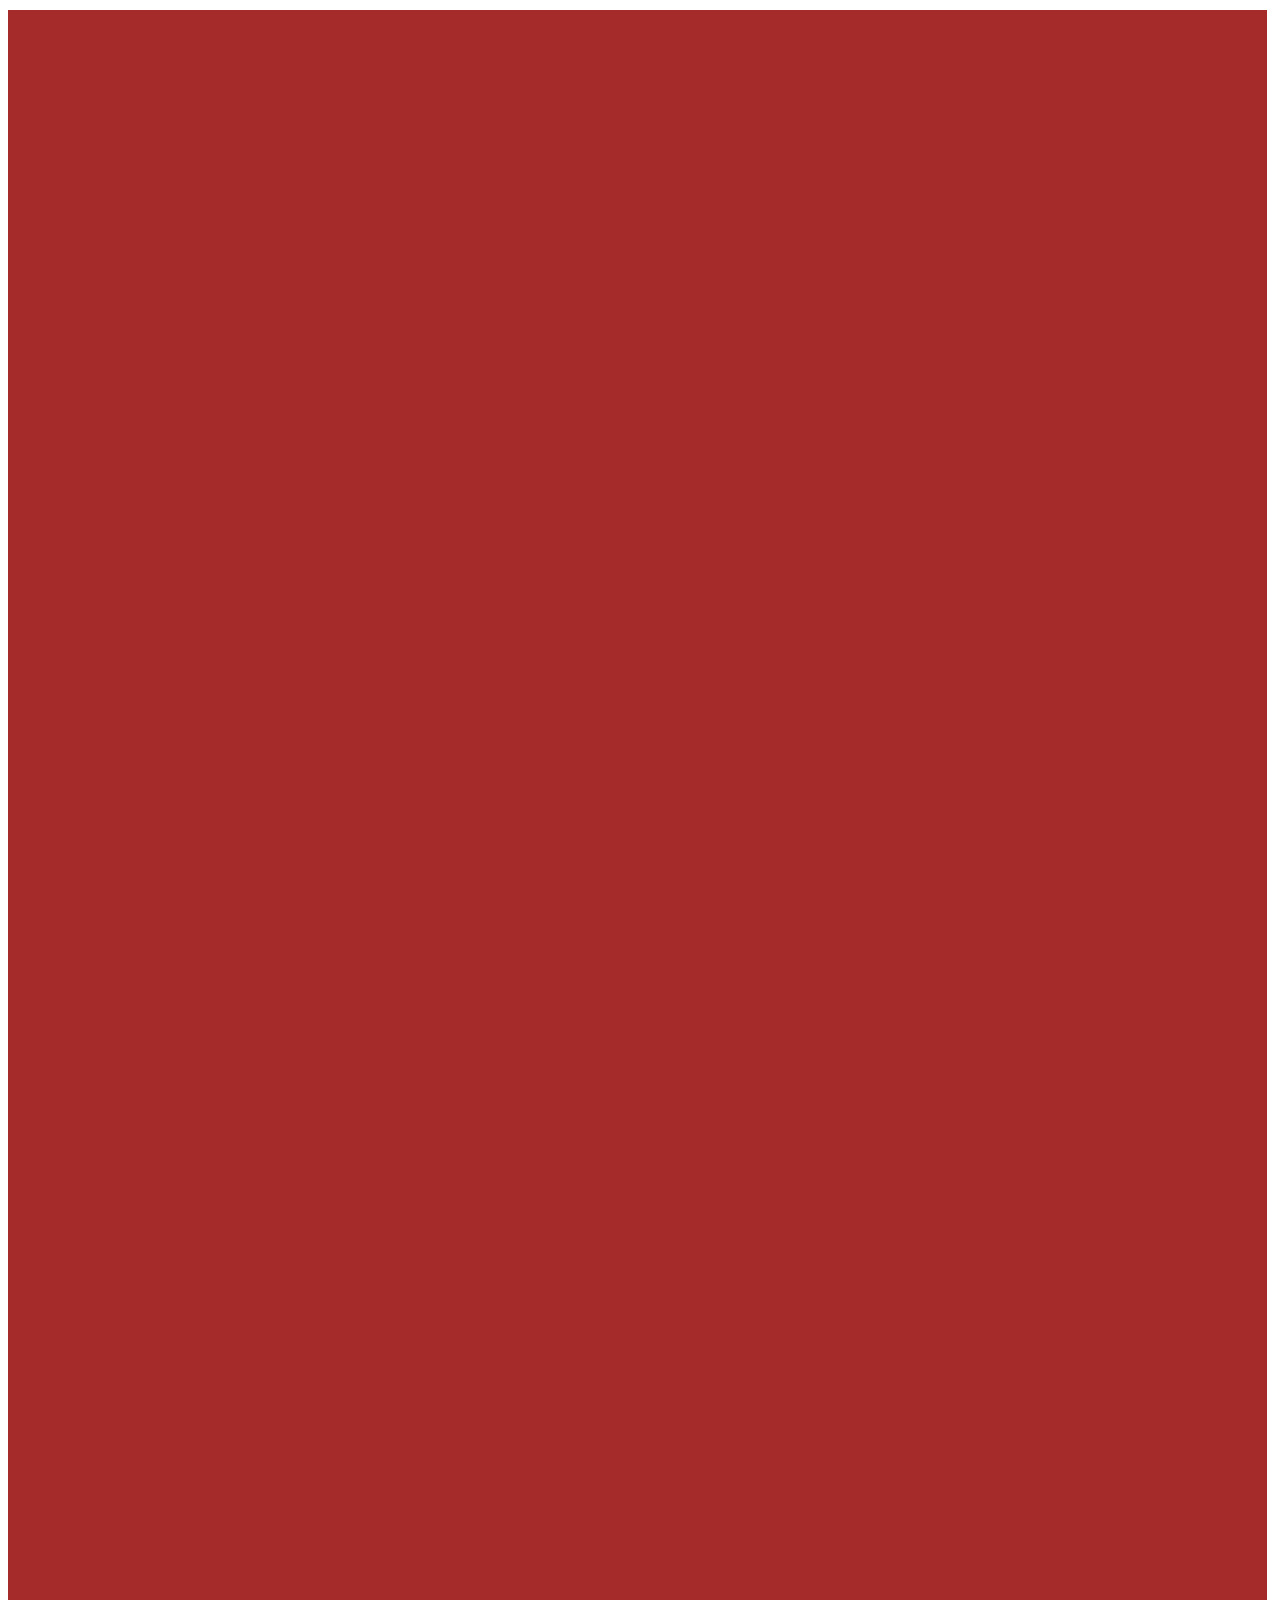
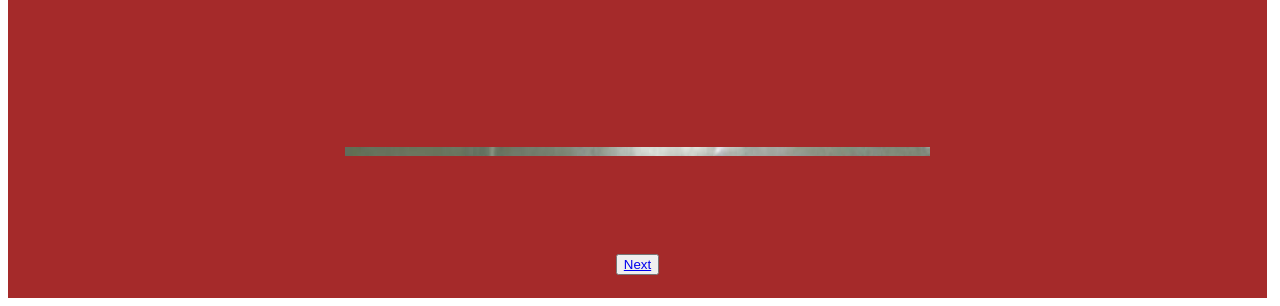
<file: certificates.html>
<!DOCTYPE html>
<html>
    <head></head>
<body>
<div class="img-button">
        <marquee direction="up">
      <a href="certificate111.jpg">
          <img src="certificate111.jpg" alt="Image 1"></br>
      </a>
      <a href="certificate222.jpg">
          <img src="certificate222.jpg" alt="Image 2"></br>
      </a>
      <a href="certificate333.jpg">
          <img src="certificate333.jpg" alt="Image 3"></br>
      </a>
      <a href="certificate444.jpg">
        <img src="certificate444.jpg" alt="Image 3">
    </a>
  </marquee>
    <div class="button">
      <button><a href="next.html">Next</a></button>
       </div>
  </div>
  <style>
     .img-button {
  border: none;
  background: none;
  padding: 0;
  cursor: pointer;
  margin-top: 10px;
  margin-right: 5px;
  background-color:brown;
  
}
a {
        display: block; 
        text-align: center; 
        margin: auto; 
    }
    img {
        display: block; 
        margin: auto; 
    }
    .button{
      text-align:center;
      font-size: 120px;
      color:blue
      /* padding:50px; */
      
    }
    
  </style>
  <html>
</body>
</file>
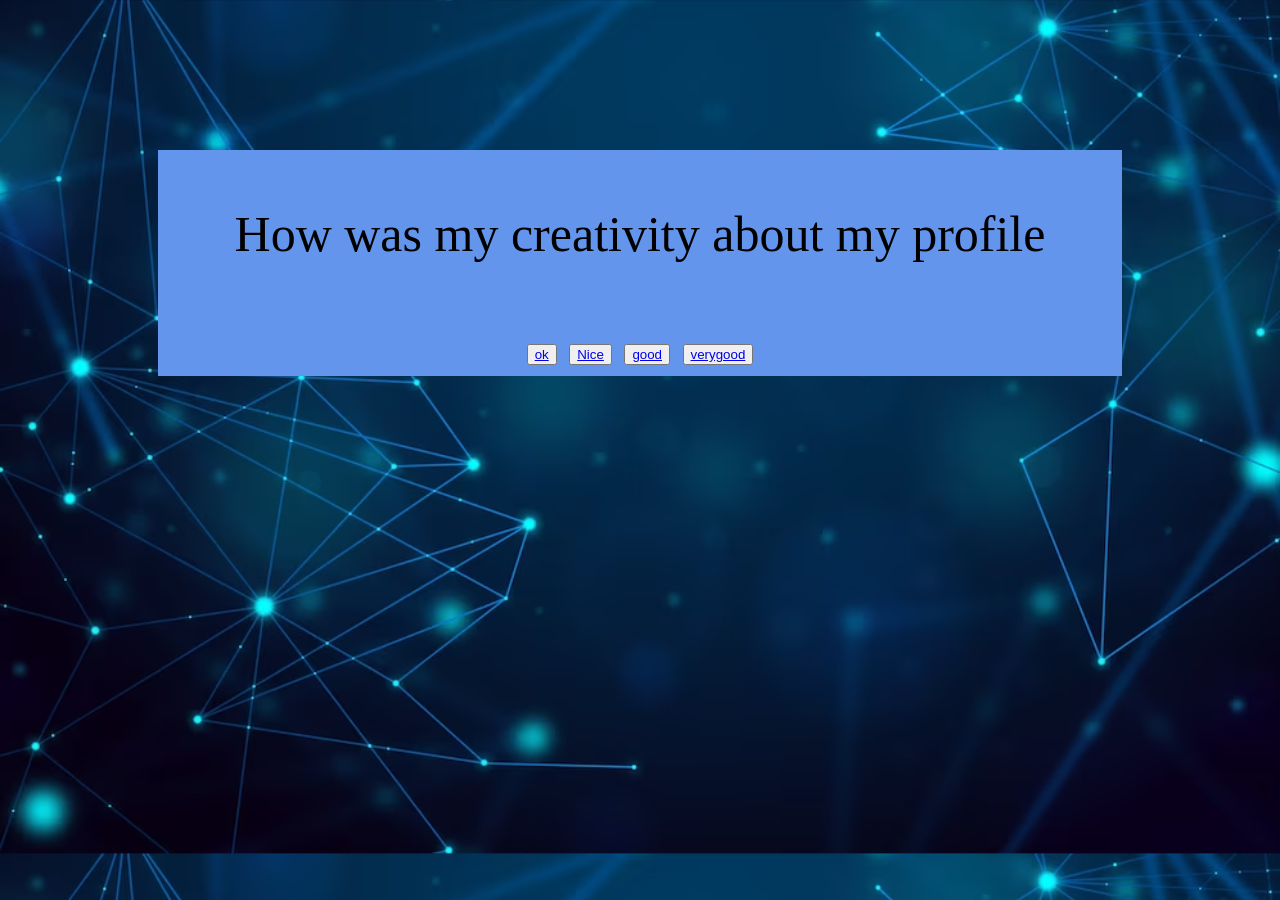
<file: ending.html>
<!DOCTYPE html>
<html>
    <head>
     <style>
        #div1{
            background-color: cornflowerblue;
            padding:5px;
            font-size: 50px;
            text-align: center;
            margin: 150px;
            /* width: -60px; */
            
        }
        body{
            background-image: url('bg.jpg');
            background-size: cover;
        }
     </style>
    </head>
    <body>
        <div id="div1">
            <p>How was my creativity about my profile</p>
            <button><a href="opinion.html">ok</a></button>
            <button><a href="opinion.html">Nice</a></button>
            <button><a href="opinion.html">good</a></button>
            <button><a href="opinion.html">verygood</a></button>
        </div>
    </body>
</html>
</file>
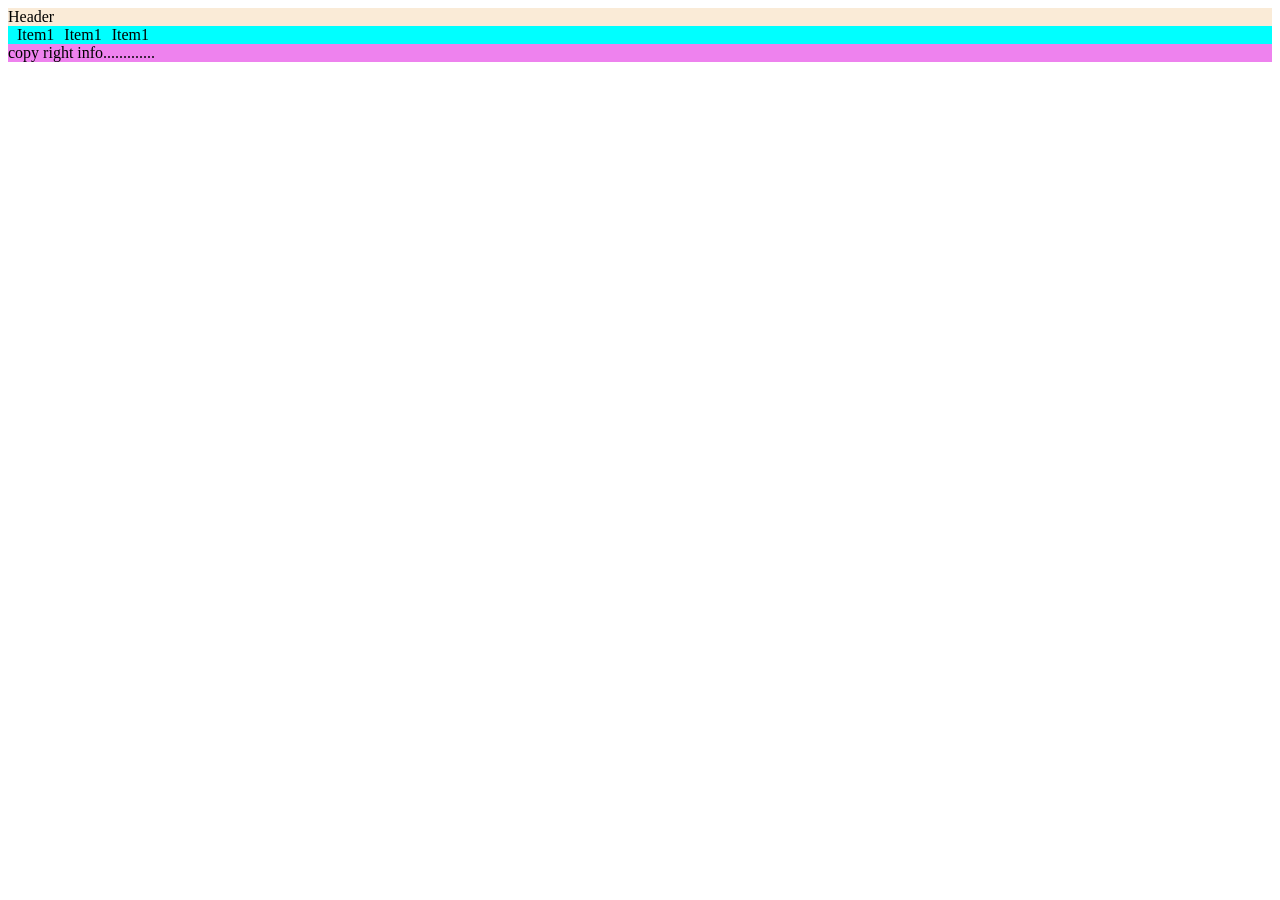
<file: nav.html>
<!DOCTYPE html>

<html>
    <head>
          <style>
            header{
                width:100%;
                background-color: antiquewhite;
            }
            nav{
                background-color:aqua;
            }
            nav li{
                display: inline;
                padding:3px;
            }
            /*main{
                display: flex;
            }
            main section,main aside{
                flex:50%;
                border:1px solid red;
            } */
            footer{
                width:100%;
                background-color: violet;
            }
          </style>
    </head>
    <body>
        <header>Header</header>
        <nav>
            <li></li>
            <li>Item1</li>
            <li>Item1</li>
            <li>Item1</li>
        </nav>
        <!-- <main>
            <section>
                sections
                <time>10.00am</time>
                <ruby> 明日  <rp>(</rp><rt>Ashita  </rt><rp>)</rp></ruby>
                <progress></progress>
                Disc Usage:<meter max="10" min="2" value="3"></meter>
                <dialog open>hello</dialog>
                <figure>
                    <img src="1.jpg"/>
                    <figcaption>flower image</figcaption>
                </figure>
                <details>
                    Item1 description
                    <summary>Item1</summary>
                </details>
                
                <details>
                    Item1 description
                    <summary>Item2</summary>
                </details>
                <command >crtl+x</command>
                <bdo dir="rtl">welcome</bdo>
           <article>
                <h1>News</h1>
                <p>Lorem ipsum dolor sit amet, consectetur adipisicing elit. Iure eveniet voluptatem eum eligendi deleniti? Cumque sint earum officiis dolorem doloremque.</p>
            </article>
                <article>
                    <h1>COVID</h1>
                    <p>Lorem ipsum dolor sit amet, consectetur adipisicing elit. Iure eveniet voluptatem eum eligendi deleniti? Cumque sint earum officiis dolorem doloremque.</p>
                </article>
                </section>
                <aside>side bar</aside>
        </main> -->
        <footer>copy right info.............</footer>

    </body>
</html>
</file>
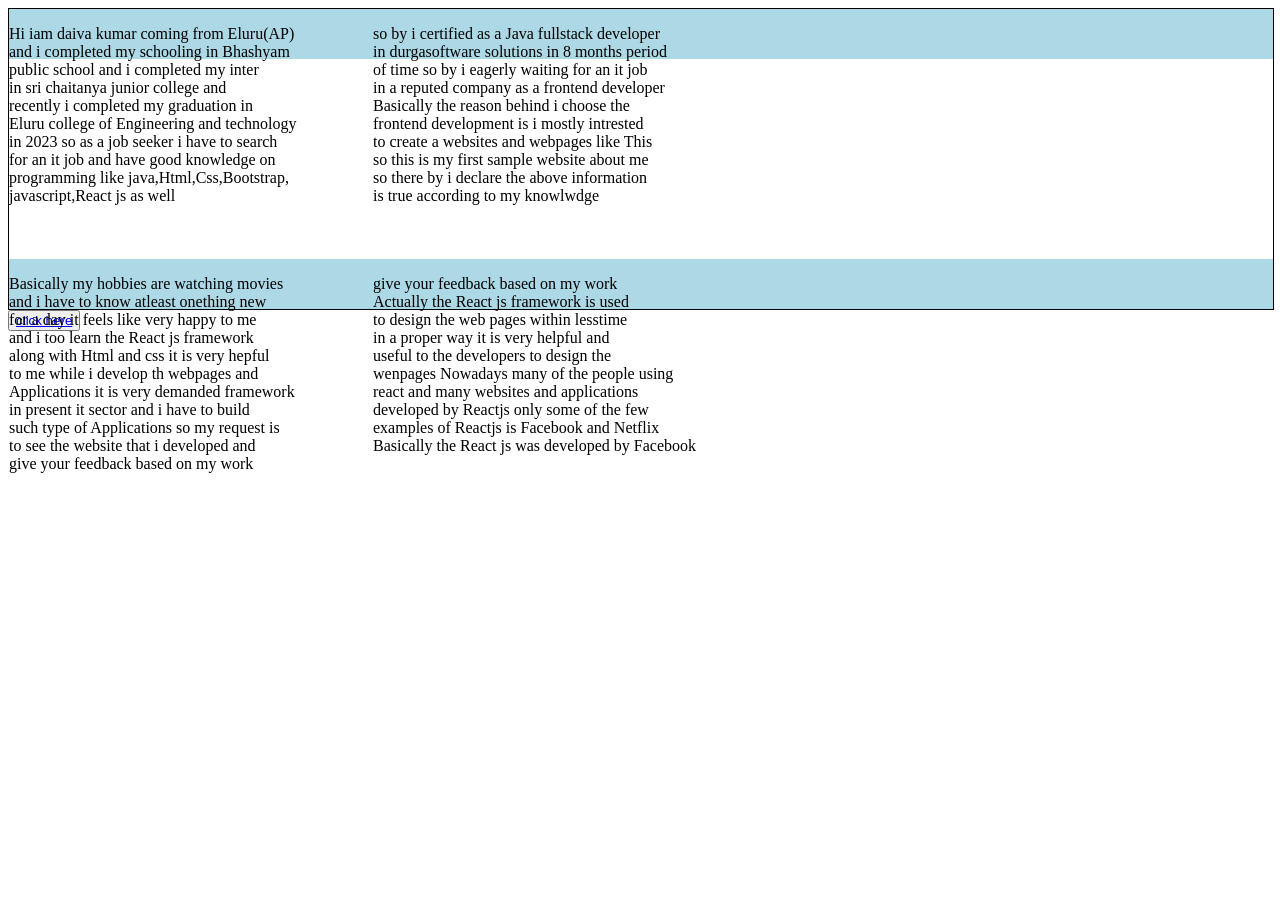
<file: next.html>
<!DOCTYPE html>
<html>
    <head>
      <!-- <link href="https://cdn.jsdelivr.net/npm/bootstrap@5.3.2/dist/css/bootstrap.min.css" rel="stylesheet" integrity="sha384-T3c6CoIi6uLrA9TneNEoa7RxnatzjcDSCmG1MXxSR1GAsXEV/Dwwykc2MPK8M2HN" crossorigin="anonymous">
           <script src="https://cdn.jsdelivr.net/npm/bootstrap@5.3.2/dist/js/bootstrap.bundle.min.js" integrity="sha384-C6RzsynM9kWDrMNeT87bh95OGNyZPhcTNXj1NW7RuBCsyN/o0jlpcV8Qyq46cDfL" crossorigin="anonymous"></script>
            -->
      <style>
         /* .boxes .row div{
margin: 10px;
         }
         .col-6{
           
         } */
  
         .container {
  position: relative;
  width: 100%; /* Set the width of the container */
  height: 300px; /* Set the height of the container */
  border: 1px solid black; /* Just for visualization */
}

.top-left,
.top-right,
.bottom-left,
.bottom-right {
  position: absolute;
  width: 900px; /* Set the width of the divs */
  height: 50px; /* Set the height of the divs */
  background-color: lightblue; /* Set the background color */
}

.top-left {
  top: 0;
  left: 0;
}

.top-right {
  top: 0;
  right: 0;
}

.bottom-left {
  bottom: 0;
  left: 0;
}

.bottom-right {
  bottom: 0;
  right: 0;
}

         /* #div1{
             background-color:lightseagreen;
             padding:1px;
             
              margin-right:1200px;
              margin-bottom:200px; 
          }
         #div2{
            background-color:lightseagreen;
            padding:1px;
            margin-right:1200px;
            margin-top:300px;
            
         }
         #div3{
            background-color:lightseagreen;
            padding:1px;
            margin-left:1200px;
            margin-top: -30px;
         }
         #div4{
            background-color:lightseagreen;
            padding:1px;
            margin-left:1200px;
            margin-bottom:300px;
         } */
         /* body{
            background-color: brown;
            background-image:url('web.jpg');
            background-position: center center;
         } */

      </style>
    </head>
    <body>
      <!-- <div class="boxes container-fluid"> -->

      <!-- <div class="row"> -->
      <div class="container">
      <div class="top-left">
         <p>
            Hi iam daiva kumar coming from Eluru(AP)<br>
            and i completed my schooling in Bhashyam<br>
            public school and i completed my inter<br>
            in sri chaitanya junior college and <br>
            recently i completed my graduation in <br>
            Eluru college of Engineering and technology<br>
            in 2023 so as a job seeker i have to search<br>
            for an it job and have good knowledge on <br>
            programming like java,Html,Css,Bootstrap,<br>
            javascript,React js as well
         </p>
       </div>
       <div class="top-right">
       <p>
         so by i certified as a Java fullstack developer<br>
         in durgasoftware solutions in 8 months period <br>
         of time so by i eagerly waiting for an it job<br>
         in a reputed company as a frontend developer<br>
         Basically the reason behind i choose the <br>
         frontend development is i mostly intrested<br>
         to create a websites and webpages like This<br>
         so this is my first sample website about me<br>
         so there by i declare the above information<br>
         is true according to my knowlwdge
       </p>
       </div>
       <div class="bottom-left">
         <p>
            Basically my hobbies are watching movies<br>
           and i have to know atleast onething new <br>
           for a day it feels like very happy to me <br>
           and i too learn the React js framework <br>
           along with Html and css it is very hepful<br>
           to me while i develop th webpages and <br>
           Applications it is very demanded framework <br>
           in present it sector  and i have to build <br>
           such type of Applications so my request is <br>
           to see the website that i developed and <br>
           give your feedback based on my work<br>
         </p>
       </div>
       <div class="bottom-right">
         <p>
            give your feedback based on my work<br>
            Actually the React js framework is used<br>
            to design the web pages within lesstime<br>
            in a proper way it is very helpful and <br>
            useful to the developers to design the <br>
            wenpages Nowadays many of the people using<br>
            react and many websites and applications<br>
            developed by Reactjs only some of the few <br>
            examples of Reactjs is Facebook and Netflix<br>
            Basically the React js was developed by Facebook </p>
       </div>
      </div>
        <button><a href="ending.html">click here</a></button> 
      <!-- <object data="file1.txt"></object>
      <object data="file2.txt"></object>
      <object data="file3.txt"></object>
      <object data="file4.txt"></object> -->
       <!-- <button>
         <a href="web.jpg">
            <img src="web.jpg" alt="Image 1"></br>
        </a>
      </button>  -->
    </body>
</html>
</file>
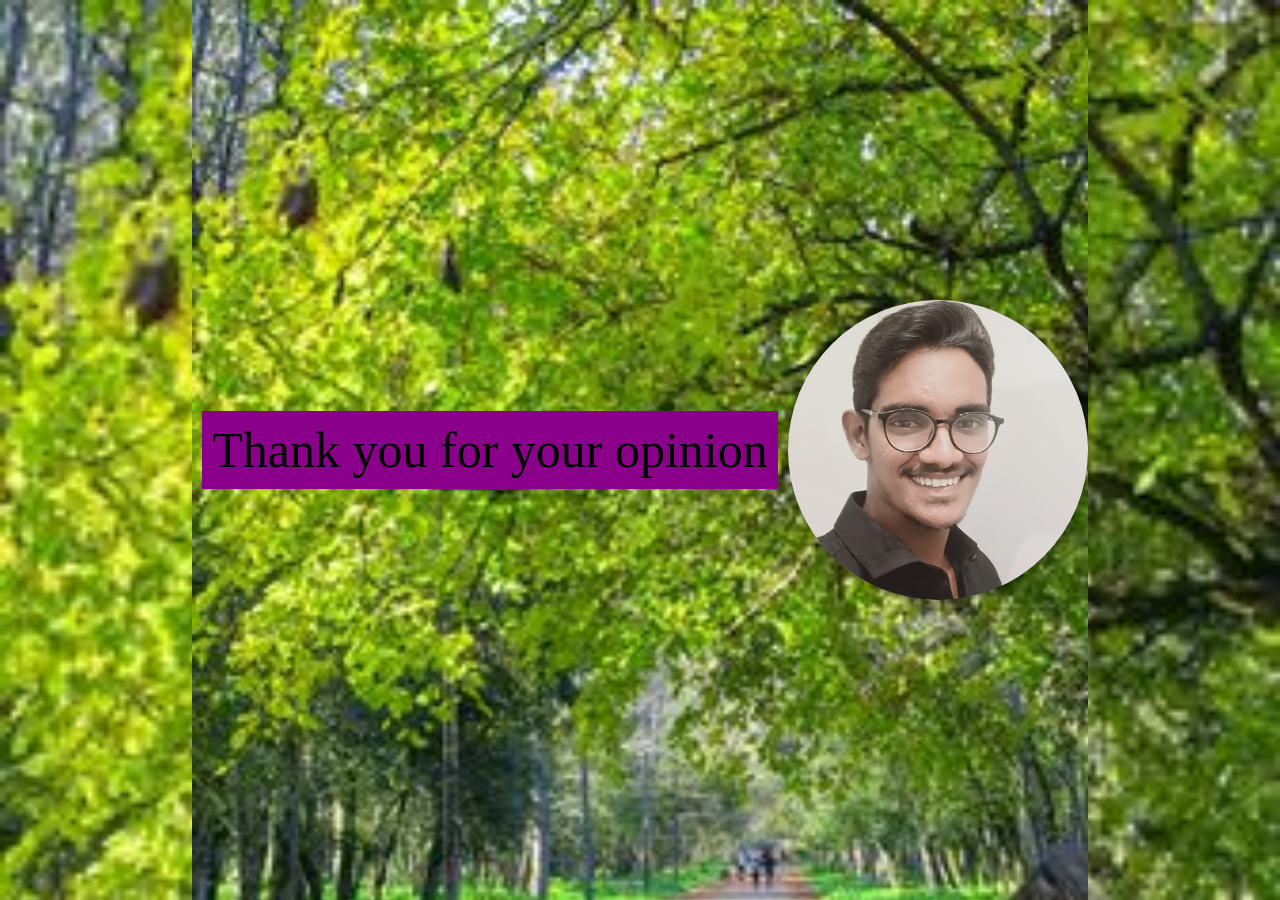
<file: opinion.html>
<!DOCTYPE html>
<html>
    <head>
       <style>
          #div1{
            background-color: darkmagenta;
            padding:10px;
            margin:10px;
            font-size:50px;
            text-align:center;
          }
          body,html{
            background-image: url('nature.jpg');
            background-size: cover;
            height: 100%;
            margin: 0;
            display: flex;
            justify-content: center;
            align-items: center;
          }
          .container {
           width: 300px; /* adjust the width as needed */
           height: 300px; /* adjust the height as needed */
           border-radius: 50%; /* creates a rounded shape */
           overflow: hidden; /* ensures the image fits inside the rounded shape */
           box-shadow: 0px 0px 10px rgba(0, 0, 0, 0.5); /* optional: adds a shadow effect */
}

.rounded-image {
  display: block;
  width: 100%;
  height: auto;
}
       </style>
    </head>
    <body>
        <p id="div1">Thank you for your opinion</p>
        <div class="container">
          <img src="happy.jpg" alt="My Image" class="rounded-image">
        </div>
    </body>
</html>
</file>
